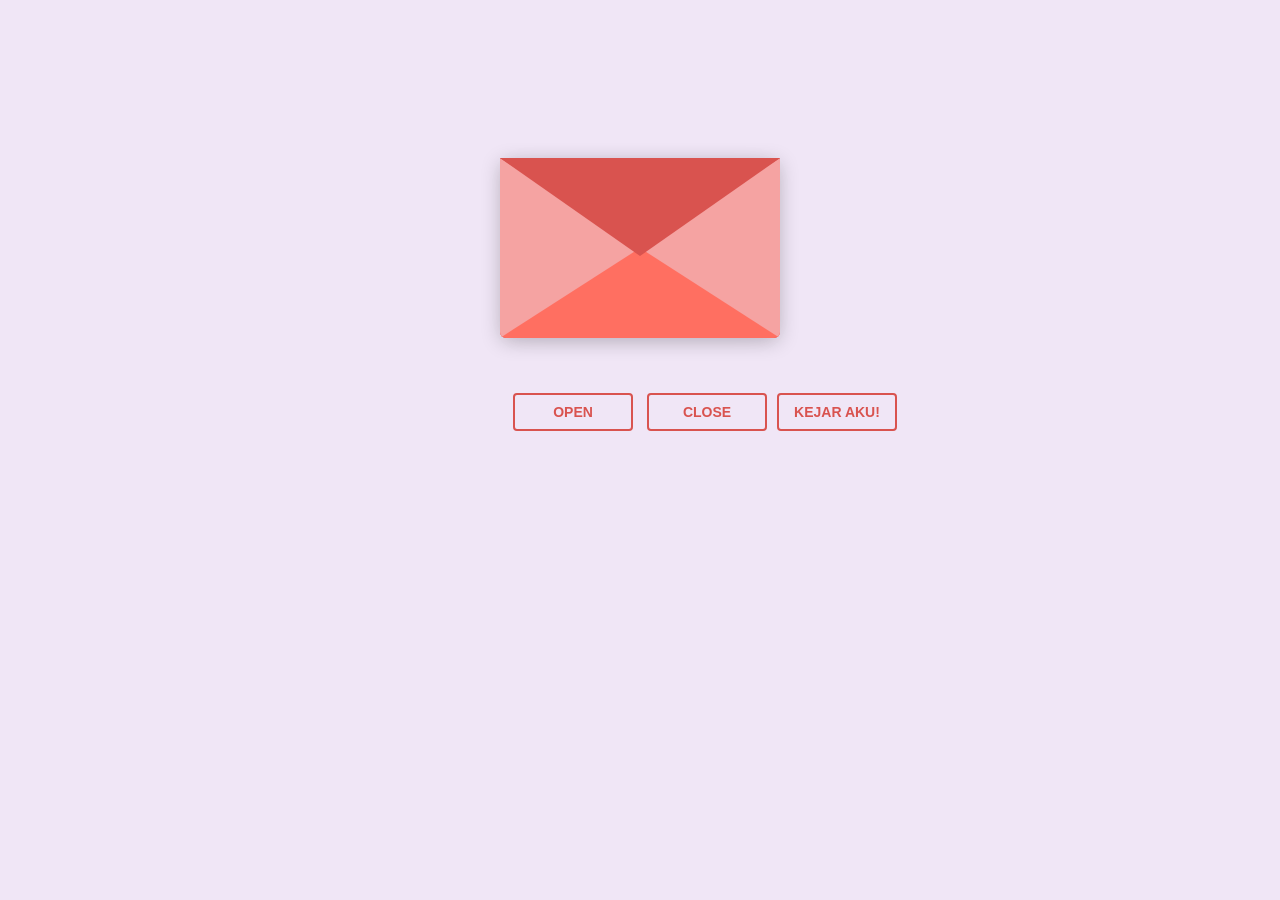
<file: index.html>
<!DOCTYPE html>
<html lang="en">
  <head>
    <meta charset="UTF-8" />
    <title>something for u ms.H</title>
    <link rel="preconnect" href="https://fonts.googleapis.com" />
    <link rel="preconnect" href="https://fonts.gstatic.com" crossorigin />
    <link
      href="https://fonts.googleapis.com/css2?family=Dancing+Script:wght@400..700&display=swap"
      rel="stylesheet" />
    <link rel="stylesheet" href="love letter 2.css" />
  </head>
  <body>
    <div class="envlope-wrapper">
      <div id="envelope" class="close">
        <div class="front flap"></div>
        <div class="front pocket"></div>
        <div class="letter">
          <div class="words line1">To: hei-lyn</div>
          <div class="words line2">Halo, coba kerjain soal ini</div>
          <div class="words line3">1 + 1 = 2, itb + mipt = ...</div>
          <div class="words line4">wkwk canda</div>
        </div>
        <div class="hearts">
          <div class="heart a1"></div>
          <div class="heart a2"></div>
          <div class="heart a3"></div>
        </div>
      </div>
    </div>
    <div class="reset">
      <button id="open">Open</button>
      <button id="reset">Close</button>
      <button id="lari">Kejar Aku!</button>
    </div>
    <div id="pesan-rahasia" style="display:none; text-align:center; margin-top:20px; font-family: 'Dancing Script', cursive; font-size:24px; color:#d9534f;">
      plisss jgn maraahh...
      maaf dehh kalo freaky wkwkwkw
    </div>
    
    <script src="https://cdnjs.cloudflare.com/ajax/libs/jquery/3.5.1/jquery.min.js"></script>
    <script src="love letter 2.js"></script>
  </body>
</html>
</file>
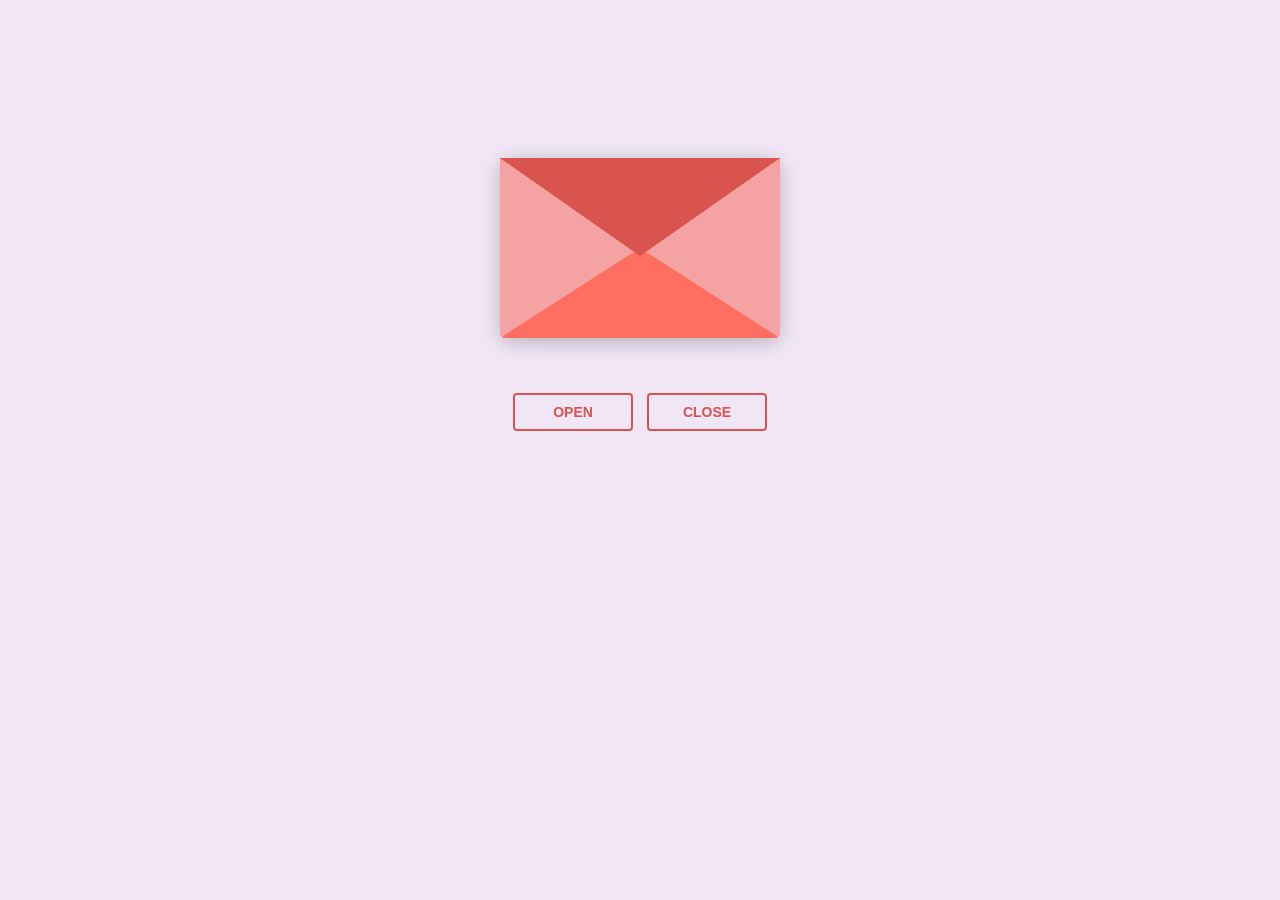
<file: love letter 2.html>
<!DOCTYPE html>
<html lang="en">
  <head>
    <meta charset="UTF-8" />
    <title>Love letter for crush</title>
    <link rel="preconnect" href="https://fonts.googleapis.com" />
    <link rel="preconnect" href="https://fonts.gstatic.com" crossorigin />
    <link
      href="https://fonts.googleapis.com/css2?family=Dancing+Script:wght@400..700&display=swap"
      rel="stylesheet" />
    <link rel="stylesheet" href="love letter 2.css" />
  </head>
  <body>
    <!-- tiktok meowish -->
    <div class="envlope-wrapper">
      <div id="envelope" class="close">
        <div class="front flap"></div>
        <div class="front pocket"></div>
        <div class="letter">
          <div class="words line1">To: hei-lyn</div>
          <div class="words line2">Halo, coba kerjain soal ini</div>
          <div class="words line3">1 + 1 = 2, itb + mipt = ...</div>
          <div class="words line4">wkwk canda</div>
        </div>
        <div class="hearts">
          <div class="heart a1"></div>
          <div class="heart a2"></div>
          <div class="heart a3"></div>
        </div>
      </div>
    </div>
    <div class="reset">
      <button id="open">Open</button>
      <button id="reset">Close</button>
    </div>

    <script src="https://cdnjs.cloudflare.com/ajax/libs/jquery/3.5.1/jquery.min.js"></script>
    <script src="love letter 2.js"></script>
  </body>
</html>
</file>
<file: love letter 2.css>
#envelope {
  position: relative;
  width: 280px;
  height: 180px;
  border-bottom-left-radius: 6px;
  border-bottom-right-radius: 6px;
  margin-left: auto;
  margin-right: auto;
  top: 150px;
  background-color: #d9534f; /* Warm romantic red */
  box-shadow: 0 4px 20px rgba(0, 0, 0, 0.2);
}

.front {
  position: absolute;
  width: 0;
  height: 0;
  z-index: 3;
}

.flap {
  border-left: 140px solid transparent;
  border-right: 140px solid transparent;
  border-bottom: 82px solid transparent;
  /* a little smaller */
  border-top: 98px solid #d9534f; /* Same romantic red */
  /* a little larger */
  transform-origin: top;
  pointer-events: none;
}

.pocket {
  border-left: 140px solid #f5a3a2; /* Soft pinkish red for the pocket */
  border-right: 140px solid #f5a3a2;
  border-bottom: 90px solid #ff6f61; /* Lighter romantic red */
  border-top: 90px solid transparent;
  border-bottom-left-radius: 6px;
  border-bottom-right-radius: 6px;
}

.letter {
  position: relative;
  background-color: #fff;
  width: 90%;
  margin-left: auto;
  margin-right: auto;
  height: 90%;
  top: 5%;
  border-radius: 6px;
  box-shadow: 0 2px 26px rgba(0, 0, 0, 0.12);
  font-family: "Dancing Script", cursive;
}

.letter:after {
  content: "";
  position: absolute;
  top: 0;
  bottom: 0;
  left: 0;
  right: 0;
}

.words {
  position: absolute;
  left: 10%;
  width: 80%;
  height: 14%;
  background-color: #ffe6e6; /* Light romantic tone */
}

.words.line1 {
  top: 10%;
  font-size: 0.5rem;
  width: 20%;
  height: 7%;
  font-size: 0.7rem;
}

.words.line2 {
  top: 30%;
  text-align: center;
  font-size: 1.1rem;
}

.words.line3 {
  top: 50%;
  font-size: 1.1rem;
  text-align: center;
}

.words.line4 {
  top: 70%;
  font-size: 1.1rem;
  text-align: center;
}

.open .flap {
  transform: rotateX(180deg);
  transition: transform 0.4s ease, z-index 0.6s;
  z-index: 1;
}

.close .flap {
  transform: rotateX(0deg);
  transition: transform 0.4s 0.6s ease, z-index 1s;
  z-index: 5;
}

.close .letter {
  transform: translateY(0px);
  transition: transform 0.4s ease, z-index 1s;
  z-index: 1;
}

.open .letter {
  transform: translateY(-100px);
  transition: transform 0.4s 0.6s ease, z-index 0.6s;
  z-index: 2;
}

.hearts {
  position: absolute;
  top: 90px;
  left: 0;
  right: 0;
  z-index: 2;
}

.heart {
  position: absolute;
  bottom: 0;
  right: 10%;
  pointer-events: none;
}

.heart:before,
.heart:after {
  position: absolute;
  content: "";
  left: 50px;
  top: 0;
  width: 50px;
  height: 80px;
  background: #e60073; /* Deep romantic pink */
  border-radius: 50px 50px 0 0;
  transform: rotate(-45deg);
  transform-origin: 0 100%;
  pointer-events: none;
}

.heart:after {
  left: 0;
  transform: rotate(45deg);
  transform-origin: 100% 100%;
}

.close .heart {
  opacity: 0;
  -webkit-animation: none;
  animation: none;
}

.a1 {
  left: 20%;
  transform: scale(0.6);
  opacity: 1;
  -webkit-animation: slideUp 4s linear 1, sideSway 2s ease-in-out 4 alternate;
  -moz-animation: slideUp 4s linear 1, sideSway 2s ease-in-out 4 alternate;
  -webkit-animation-fill-mode: forwards;
  animation-fill-mode: forwards;
  -webkit-animation-delay: 0.7s;
  animation-delay: 0.7s;
}

.a2 {
  left: 55%;
  transform: scale(1);
  opacity: 1;
  -webkit-animation: slideUp 5s linear 1, sideSway 4s ease-in-out 2 alternate;
  -moz-animation: slideUp 5s linear 1, sideSway 4s ease-in-out 2 alternate;
  -webkit-animation-fill-mode: forwards;
  animation-fill-mode: forwards;
  -webkit-animation-delay: 0.7s;
  animation-delay: 0.7s;
}

.a3 {
  left: 10%;
  transform: scale(0.8);
  opacity: 1;
  -webkit-animation: slideUp 7s linear 1, sideSway 2s ease-in-out 6 alternate;
  -moz-animation: slideUp 7s linear 1, sideSway 2s ease-in-out 6 alternate;
  -webkit-animation-fill-mode: forwards;
  animation-fill-mode: forwards;
  -webkit-animation-delay: 0.7s;
  animation-delay: 0.7s;
}

/* Tombol lari dengan posisi absolute dan transisi halus */
#lari {
  position: absolute;        /* absolute biar bisa digerakkan dengan left/top */
  transition: all 0.3s ease; /* efek halus saat pindah posisi dan berputar */
  cursor: pointer;
  z-index: 1000;             /* biar di atas elemen lain */
}

/* Gaya saat tombol sudah "tertangkap" (setelah diklik) */
#lari.tertangkap {
  background-color: #4CAF50 !important;
  border-color: #4CAF50 !important;
  color: white !important;
  transform: rotate(0deg) !important; /* reset rotasi */
  transition: all 0.3s ease;
}

@-webkit-keyframes slideUp {
  0% {
    top: 0;
  }
  100% {
    top: -600px;
  }
}
@keyframes slideUp {
  0% {
    top: 0;
  }
  100% {
    top: -600px;
  }
}
@-webkit-keyframes sideSway {
  0% {
    margin-left: 0px;
  }
  100% {
    margin-left: 50px;
  }
}
@keyframes sideSway {
  0% {
    margin-left: 0px;
  }
  100% {
    margin-left: 50px;
  }
}
body {
  background-color: #f0e6f6; /* Soft lavender for a romantic, dreamy feel */
}

.envlope-wrapper {
  height: 380px;
}

.reset {
  text-align: center;
}

.reset button {
  font-weight: 800;
  font-style: normal;
  transition: all 0.1s linear;
  -webkit-appearance: none;
  background-color: transparent;
  border: solid 2px #d9534f;
  border-radius: 4px;
  color: #d9534f;
  display: inline-block;
  font-size: 14px;
  text-transform: uppercase;
  margin: 5px;
  padding: 10px;
  line-height: 1em;
  text-decoration: none;
  min-width: 120px;
  cursor: pointer;
}

.reset button:hover {
  background-color: #d9534f;
  color: #fff;
}
</file>
